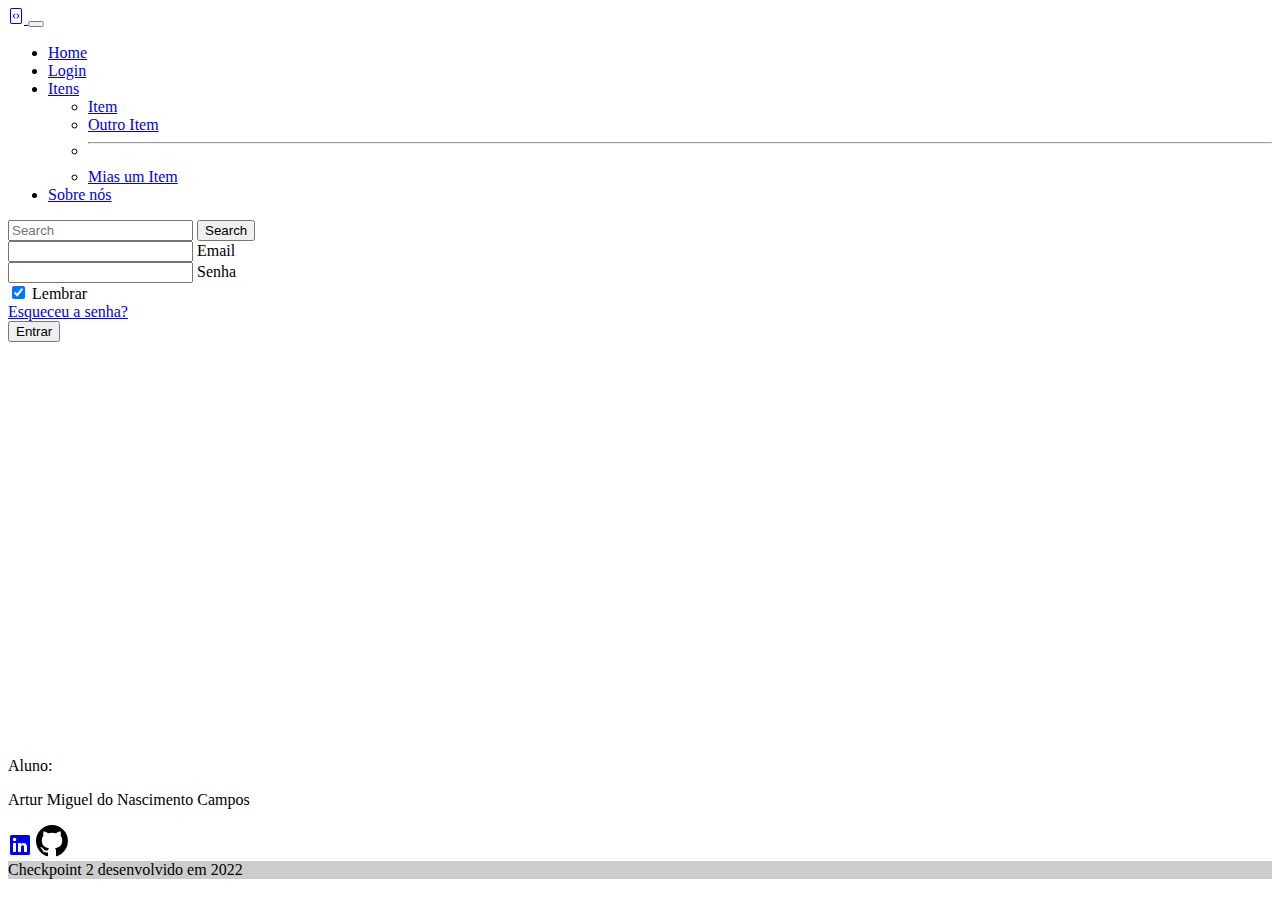
<file: login.html>
<!DOCTYPE html>
<html lang="pt-br">
<head>
    <meta charset="UTF-8">    <meta http-equiv="X-UA-Compatible" content="IE=edge">
    <meta name="viewport" content="width=device-width, initial-scale=1.0">
    <link rel="stylesheet href="css/style.css">
    <title>Home</title>
    <link href="https://cdn.jsdelivr.net/npm/bootstrap@5.2.1/dist/css/bootstrap.min.css" rel="stylesheet" integrity="sha384-iYQeCzEYFbKjA/T2uDLTpkwGzCiq6soy8tYaI1GyVh/UjpbCx/TYkiZhlZB6+fzT" crossorigin="anonymous">
    <link rel="stylesheet" href="https://cdn.jsdelivr.net/npm/bootstrap-icons@1.9.1/font/bootstrap-icons.css">
</head>
<body>
   <header>
      <nav class="navbar navbar-expand-lg bg-light">
          <div class="container-fluid">
            <a class="navbar-brand" href="#"><svg xmlns="http://www.w3.org/2000/svg" width="16" height="16" fill="currentColor" class="bi bi-file-code" viewBox="0 0 16 16">
              <path d="M6.646 5.646a.5.5 0 1 1 .708.708L5.707 8l1.647 1.646a.5.5 0 0 1-.708.708l-2-2a.5.5 0 0 1 0-.708l2-2zm2.708 0a.5.5 0 1 0-.708.708L10.293 8 8.646 9.646a.5.5 0 0 0 .708.708l2-2a.5.5 0 0 0 0-.708l-2-2z"/>
              <path d="M2 2a2 2 0 0 1 2-2h8a2 2 0 0 1 2 2v12a2 2 0 0 1-2 2H4a2 2 0 0 1-2-2V2zm10-1H4a1 1 0 0 0-1 1v12a1 1 0 0 0 1 1h8a1 1 0 0 0 1-1V2a1 1 0 0 0-1-1z"/>
            </svg>
            </a>
            <button class="navbar-toggler" type="button" data-bs-toggle="collapse" data-bs-target="#navbarSupportedContent" aria-controls="navbarSupportedContent" aria-expanded="false" aria-label="Toggle navigation">
              <span class="navbar-toggler-icon"></span>
            </button>
            <div class="collapse navbar-collapse" id="navbarSupportedContent">
              <ul class="navbar-nav me-auto mb-2 mb-lg-0">
                <li class="nav-item">
                  <a class="nav-link active" aria-current="page" href="./index.html">Home</a>
                </li>
                  <li class="nav-item">
                  <a class="nav-link" href="./login.html">Login</a>
                </li>
                <li class="nav-item dropdown">
                  <a class="nav-link dropdown-toggle" href="#" role="button" data-bs-toggle="dropdown" aria-expanded="false">
                    Itens
                  </a>
                  <ul class="dropdown-menu">
                    <li><a class="dropdown-item" href="./itens.html">Item</a></li>
                    <li><a class="dropdown-item" href="./itens.html">Outro Item</a></li>
                    <li><hr class="dropdown-divider"></li>
                    <li><a class="dropdown-item" href="./itens.html">Mias um Item</a></li>
                  </ul>
                  <li class="nav-item">
                      <a class="nav-link active" aria-current="page" href="./sobrenos.html">Sobre nós</a>
                    </li>
                </li>
               </ul>
              <form class="d-flex" role="search">
                <input class="form-control me-2" type="search" placeholder="Search" aria-label="Search">
                <button class="btn btn-outline-success" type="submit">Search</button>
              </form>
            </div>
          </div>
        </nav>
    </header>

    <div class="parallax bg-image card shadow-1-strong" style="background-image: url('https://mdbcdn.b-cdn.net/img/new/slides/003.webp'); height: 400px;">
      <div class="card-body text-white">
        <form>
          <div class="form-outline mb-4">
            <input type="email" id="form1Example1" class="form-control" />
            <label class="form-label" for="form1Example1">Email</label>
          </div>
          <div class="form-outline mb-4">
            <input type="password" id="form1Example2" class="form-control" />
            <label class="form-label" for="form1Example2">Senha</label>
          </div>
          <div class="row mb-4">
            <div class="col d-flex justify-content-center">
              <div class="form-check">
                <input class="form-check-input" type="checkbox" value="" id="form1Example3" checked />
                <label class="form-check-label" for="form1Example3"> Lembrar </label>
              </div>
            </div>
            <div class="col">
              <a href="#!">Esqueceu a senha?</a>
            </div>
          </div>
          <button type="submit" class="btn btn-primary btn-block">Entrar</button>
        </form>
      </div>
    </div>
    <div
      class="bg-image card shadow-1-strong"
      style="background-image: url('https://mdbcdn.b-cdn.net/img/new/slides/003.webp');">

      <style>
        .parallax {
          background-image: url("img_parallax.jpg");
          min-height: 500px;
          background-attachment: fixed;
          background-position: center;
          background-repeat: no-repeat;
          background-size: cover;
        }
        </style>
    
<footer class="bg-dark text-center text-white">
      <div class="container p-4 pb-0">
      <p>Aluno:</p>
      <section class="mb-4">
        <p>Artur Miguel do Nascimento Campos</p>
        <a target="_blank" class="btn btn-outline-light btn-floating m-1" href="https://www.linkedin.com/in/artur-campos-bb201a234/" role="button"
          ><i class="fab fa-linkedin-in"><svg xmlns="http://www.w3.org/2000/svg" viewBox="0 0 24 24" data-supported-dps="24x24" fill="currentColor" class="mercado-match" width="24" height="24" focusable="false">
            <path d="M20.5 2h-17A1.5 1.5 0 002 3.5v17A1.5 1.5 0 003.5 22h17a1.5 1.5 0 001.5-1.5v-17A1.5 1.5 0 0020.5 2zM8 19H5v-9h3zM6.5 8.25A1.75 1.75 0 118.3 6.5a1.78 1.78 0 01-1.8 1.75zM19 19h-3v-4.74c0-1.42-.6-1.93-1.38-1.93A1.74 1.74 0 0013 14.19a.66.66 0 000 .14V19h-3v-9h2.9v1.3a3.11 3.11 0 012.7-1.4c1.55 0 3.36.86 3.36 3.66z"></path>
          </svg></i
        ></a>
        <a target="_blank" class="btn btn-outline-light btn-floating m-1" href="https://github.com/arturmnc" role="button"
          ><svg height="32" aria-hidden="true" viewBox="0 0 16 16" version="1.1" width="32" data-view-component="true" class="octicon octicon-mark-github v-align-middle">
            <path fill-rule="evenodd" d="M8 0C3.58 0 0 3.58 0 8c0 3.54 2.29 6.53 5.47 7.59.4.07.55-.17.55-.38 0-.19-.01-.82-.01-1.49-2.01.37-2.53-.49-2.69-.94-.09-.23-.48-.94-.82-1.13-.28-.15-.68-.52-.01-.53.63-.01 1.08.58 1.23.82.72 1.21 1.87.87 2.33.66.07-.52.28-.87.51-1.07-1.78-.2-3.64-.89-3.64-3.95 0-.87.31-1.59.82-2.15-.08-.2-.36-1.02.08-2.12 0 0 .67-.21 2.2.82.64-.18 1.32-.27 2-.27.68 0 1.36.09 2 .27 1.53-1.04 2.2-.82 2.2-.82.44 1.1.16 1.92.08 2.12.51.56.82 1.27.82 2.15 0 3.07-1.87 3.75-3.65 3.95.29.25.54.73.54 1.48 0 1.07-.01 1.93-.01 2.2 0 .21.15.46.55.38A8.013 8.013 0 0016 8c0-4.42-3.58-8-8-8z"></path>
        </svg><i class="fab fa-github"></i
        ></a>
      </section>
    </div>
    <div class="text-center p-3" style="background-color: rgba(0, 0, 0, 0.2);">
      Checkpoint 2 desenvolvido em 2022
    </div>
  </footer>

<script src="https://cdn.jsdelivr.net/npm/bootstrap@5.2.1/dist/js/bootstrap.bundle.min.js" integrity="sha384-u1OknCvxWvY5kfmNBILK2hRnQC3Pr17a+RTT6rIHI7NnikvbZlHgTPOOmMi466C8" crossorigin="anonymous" var myModal = document.getElementById('myModal')
var myInput = document.getElementById('myInput')

myModal.addEventListener('shown.bs.modal', function () {
  myInput.focus()
})></script>
</body>
</html>
</file>
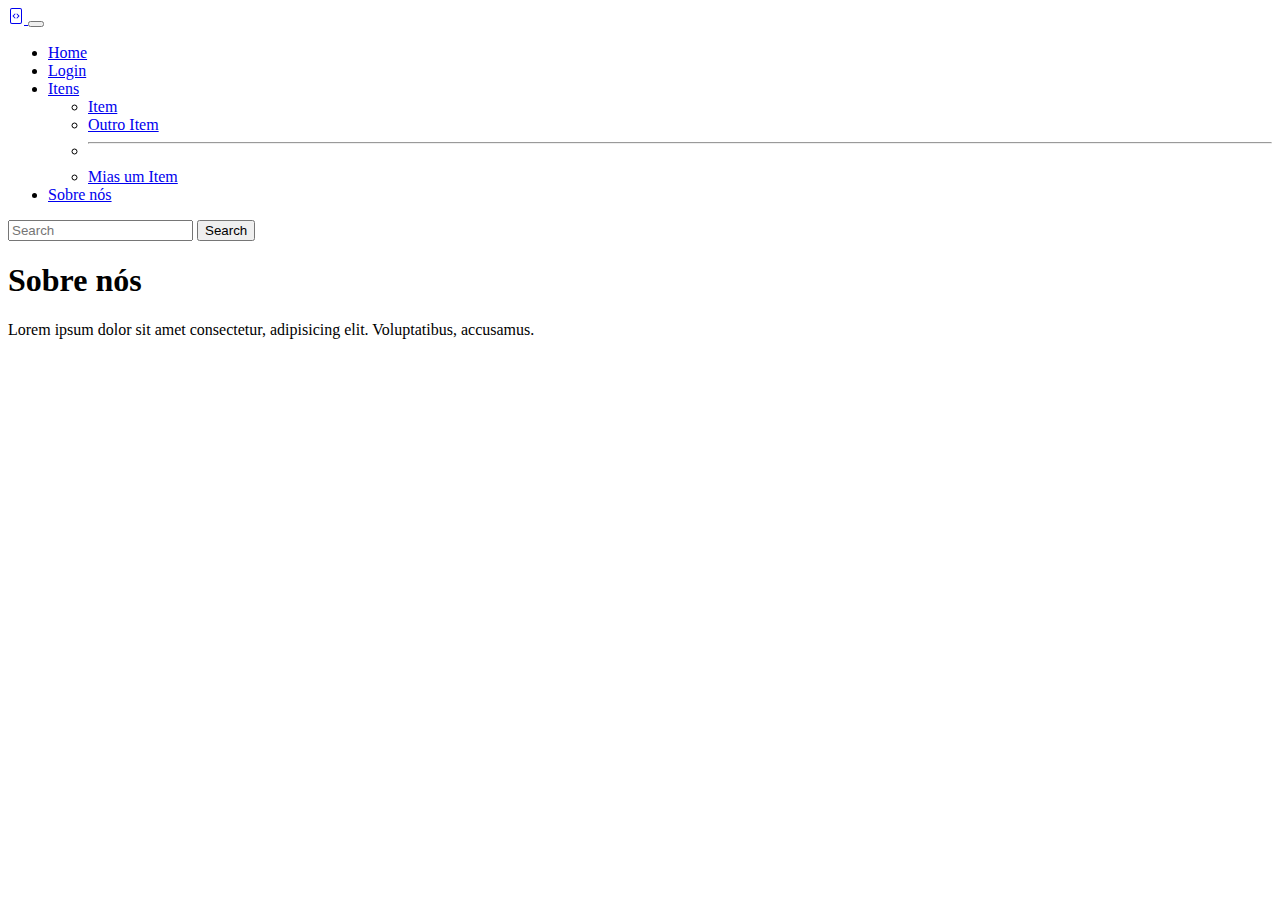
<file: sobrenos.html>
<!DOCTYPE html>
<html lang="pt-br">
<head>
    <meta charset="UTF-8">
    <meta http-equiv="X-UA-Compatible" content="IE=edge">
    <meta name="viewport" content="width=device-width, initial-scale=1.0">
    <title>Sobre nós</title>
</head>
<body>
    <link rel="stylesheet href="css/style.css">
    <title>Home</title>
    <link href="https://cdn.jsdelivr.net/npm/bootstrap@5.2.1/dist/css/bootstrap.min.css" rel="stylesheet" integrity="sha384-iYQeCzEYFbKjA/T2uDLTpkwGzCiq6soy8tYaI1GyVh/UjpbCx/TYkiZhlZB6+fzT" crossorigin="anonymous">
    <link rel="stylesheet" href="https://cdn.jsdelivr.net/npm/bootstrap-icons@1.9.1/font/bootstrap-icons.css">
</head>
<body>
   <header>
      <nav class="navbar navbar-expand-lg bg-light">
          <div class="container-fluid">
            <a class="navbar-brand" href="#"><svg xmlns="http://www.w3.org/2000/svg" width="16" height="16" fill="currentColor" class="bi bi-file-code" viewBox="0 0 16 16">
              <path d="M6.646 5.646a.5.5 0 1 1 .708.708L5.707 8l1.647 1.646a.5.5 0 0 1-.708.708l-2-2a.5.5 0 0 1 0-.708l2-2zm2.708 0a.5.5 0 1 0-.708.708L10.293 8 8.646 9.646a.5.5 0 0 0 .708.708l2-2a.5.5 0 0 0 0-.708l-2-2z"/>
              <path d="M2 2a2 2 0 0 1 2-2h8a2 2 0 0 1 2 2v12a2 2 0 0 1-2 2H4a2 2 0 0 1-2-2V2zm10-1H4a1 1 0 0 0-1 1v12a1 1 0 0 0 1 1h8a1 1 0 0 0 1-1V2a1 1 0 0 0-1-1z"/>
            </svg>
            </a>
            <button class="navbar-toggler" type="button" data-bs-toggle="collapse" data-bs-target="#navbarSupportedContent" aria-controls="navbarSupportedContent" aria-expanded="false" aria-label="Toggle navigation">
              <span class="navbar-toggler-icon"></span>
            </button>
            <div class="collapse navbar-collapse" id="navbarSupportedContent">
              <ul class="navbar-nav me-auto mb-2 mb-lg-0">
                <li class="nav-item">
                  <a class="nav-link active" aria-current="page" href="./index.html">Home</a>
                </li>
                  <li class="nav-item">
                  <a class="nav-link" href="./login.html">Login</a>
                </li>
                <li class="nav-item dropdown">
                  <a class="nav-link dropdown-toggle" href="#" role="button" data-bs-toggle="dropdown" aria-expanded="false">
                    Itens
                  </a>
                  <ul class="dropdown-menu">
                    <li><a class="dropdown-item" href="./itens.html">Item</a></li>
                    <li><a class="dropdown-item" href="./itens.html">Outro Item</a></li>
                    <li><hr class="dropdown-divider"></li>
                    <li><a class="dropdown-item" href="./itens.html">Mias um Item</a></li>
                  </ul>
                  <li class="nav-item">
                      <a class="nav-link active" aria-current="page" href="./sobrenos.html">Sobre nós</a>
                    </li>
                </li>
               </ul>
              <form class="d-flex" role="search">
                <input class="form-control me-2" type="search" placeholder="Search" aria-label="Search">
                <button class="btn btn-outline-success" type="submit">Search</button>
              </form>
            </div>
          </div>
        </nav>
    </header>
    
    <h1>Sobre nós</h1>
    <p>Lorem ipsum dolor sit amet consectetur, adipisicing elit. Voluptatibus, accusamus.</p>
    
</body>
</html>
</file>
<file: css/style.css>
.modal {
  display: none; /* Hidden by default */
  position: fixed; /* Stay in place */
  z-index: 1; /* Sit on top */
  left: 0;
  top: 0;
  width: 100%; /* Full width */
  height: 100%; /* Full height */
  overflow: auto; /* Enable scroll if needed */
  background-color: rgb(0,0,0); /* Fallback color */
  background-color: rgba(0,0,0,0.4); /* Black w/ opacity */
}

/* Modal Content/Box */
.modal-content {
  background-color: #fefefe;
  margin: 15% auto; /* 15% from the top and centered */
  padding: 20px;
  border: 1px solid #888;
  width: 80%; /* Could be more or less, depending on screen size */
}

/* The Close Button */
.close {
  color: #aaa;
  float: right;
  font-size: 28px;
  font-weight: bold;
}

.close:hover,
.close:focus {
  color: black;
  text-decoration: none;
  cursor: pointer;
}

@media only screen and (max-device-width: 1366px) {

  .parallax {
      background-attachment: scroll;
    }
  }
</file>
